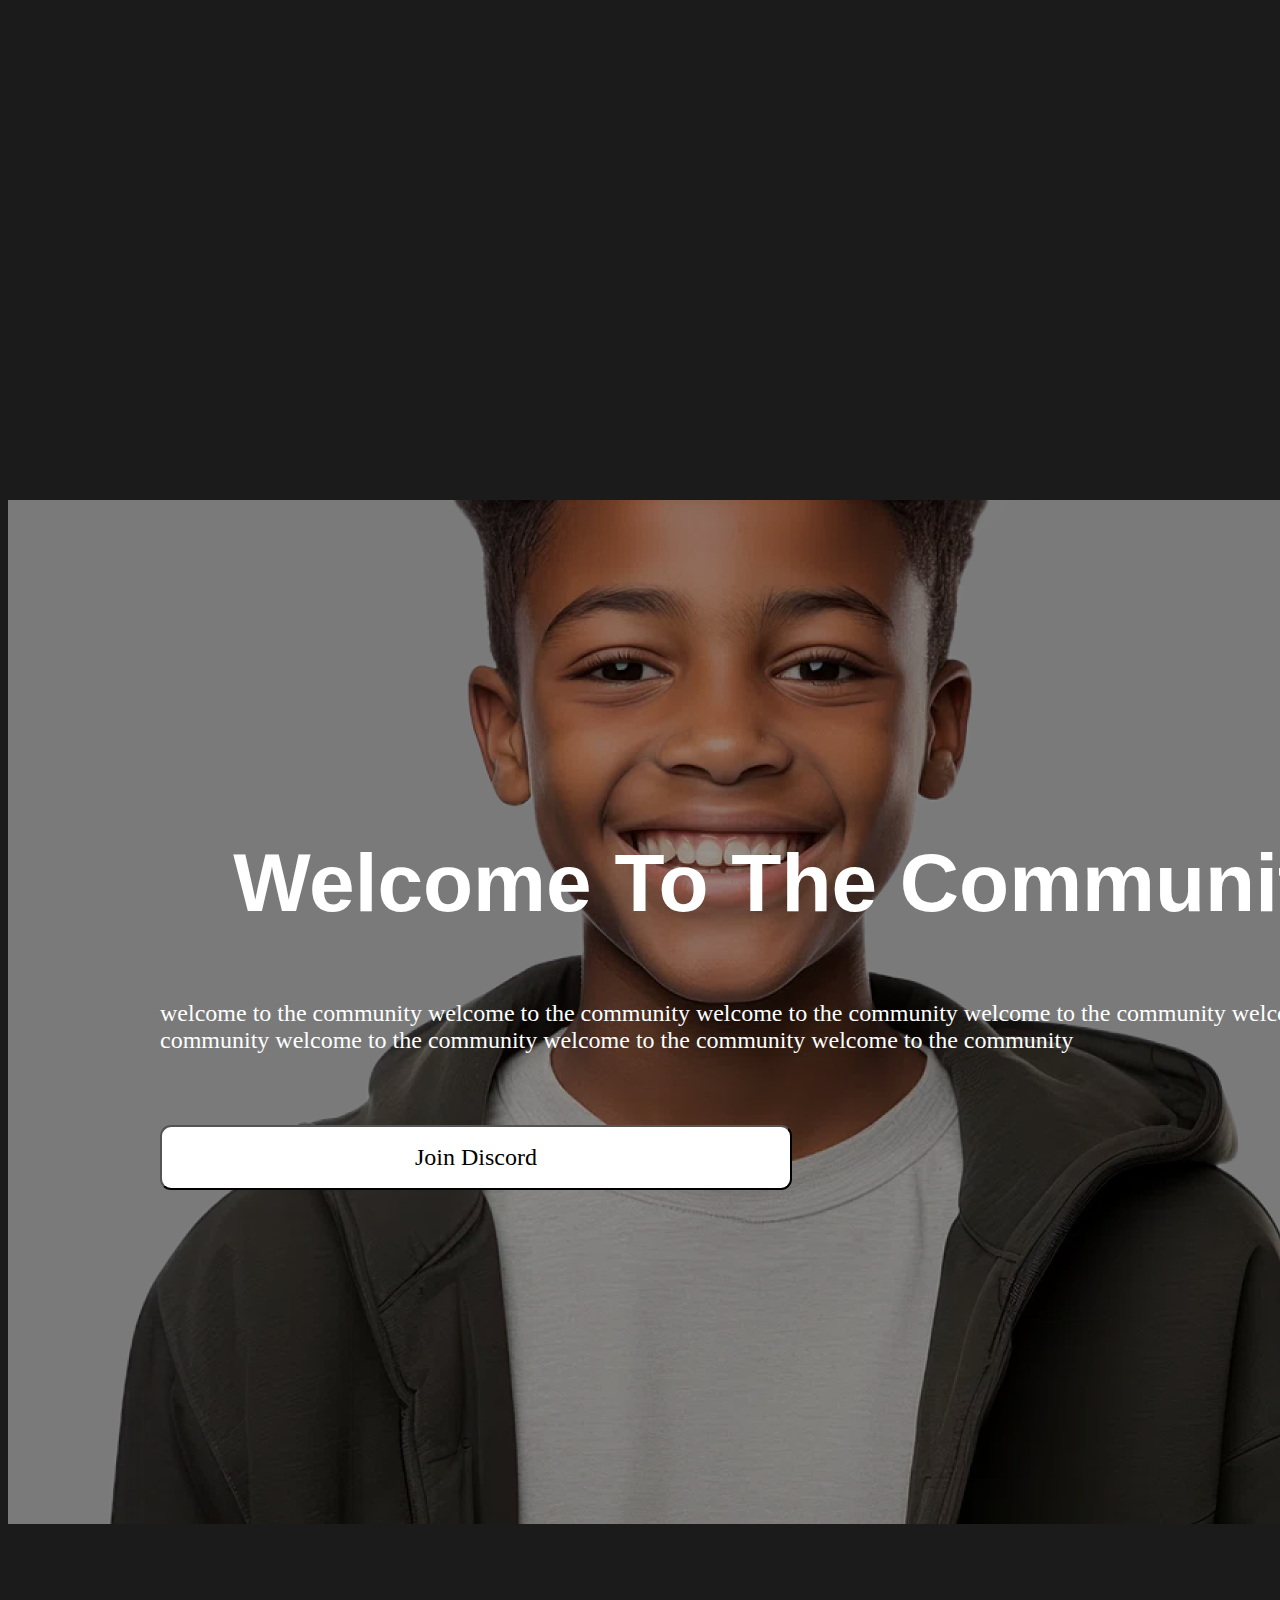
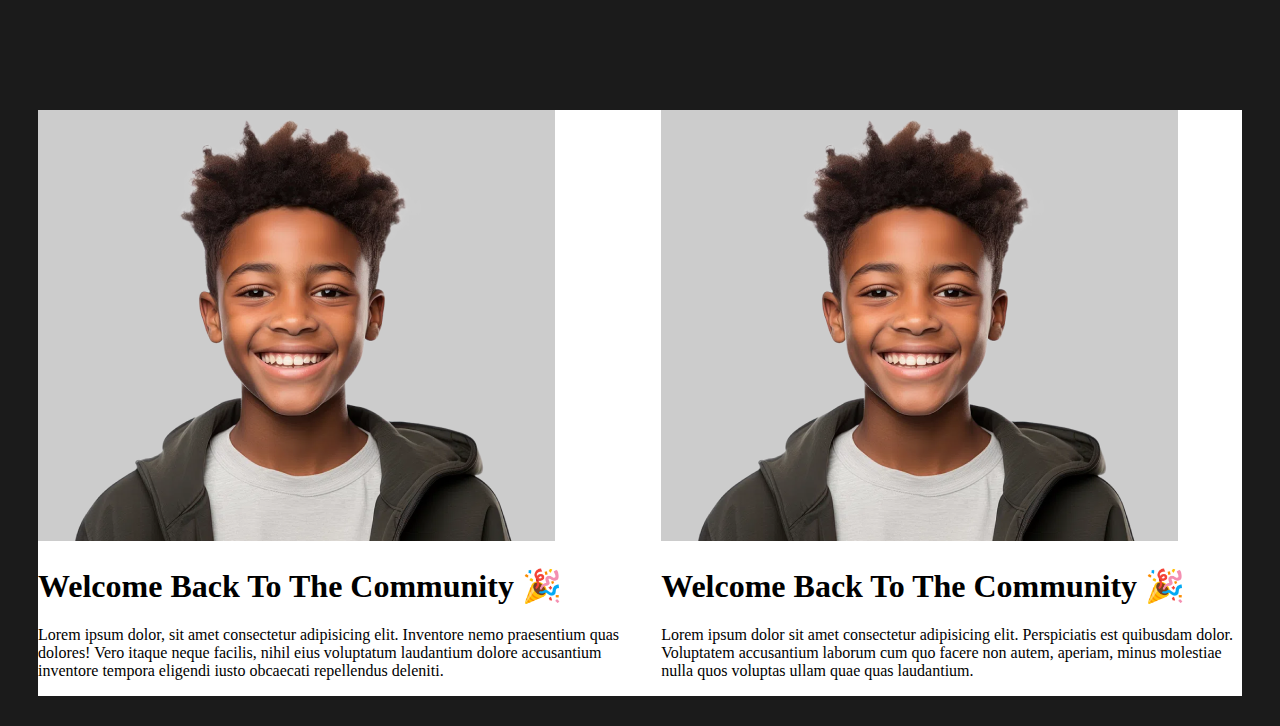
<file: index.html>
<!DOCTYPE html>
<html lang="en">
  <head>
    <meta charset="UTF-8" />
    <meta name="viewport" content="width=device-width, initial-scale=1.0" />
    <link rel="stylesheet" href="styles.css" />
    <title>Document</title>
  </head>
  <body>
    <section class="old">
      <div class="background_image">
        <div class="text_overlay">
          <div class="welcome_title">Welcome To The Community</div>
          <p class="welcome_welcome">
            welcome to the community welcome to the community welcome to the
            community welcome to the community welcome to the community welcome
            to the community welcome to the community welcome to the community
          </p>
          <button class="join_discord">Join Discord</button>
        </div>
      </div>
      <section class="new"></section>
    </section>
    <section class="container">
      <div>
        <img src="./Rectangle 1.png" alt="young smart boy" />
        <h1>Welcome Back To The Community 🎉</h1>
        <p>
          Lorem ipsum dolor, sit amet consectetur adipisicing elit. Inventore
          nemo praesentium quas dolores! Vero itaque neque facilis, nihil eius
          voluptatum laudantium dolore accusantium inventore tempora eligendi
          iusto obcaecati repellendus deleniti.
        </p>
      </div>
      <div>
        <img src="./Rectangle 1.png" alt="young smart boy" />
        <h1>Welcome Back To The Community 🎉</h1>
        <p>
          Lorem ipsum dolor sit amet consectetur adipisicing elit. Perspiciatis
          est quibusdam dolor. Voluptatem accusantium laborum cum quo facere non
          autem, aperiam, minus molestiae nulla quos voluptas ullam quae quas
          laudantium.
        </p>
      </div>
    </section>
  </body>
</html>
</file>
<file: styles.css>
.container_1 {
    display: flex;
    justify-content: center;
}


.background_image {
    background: url("./Rectangle\ 2.png");
    background-repeat: no-repeat;
    width: 100%;
    padding: 336px 598px 490px 152px;
}

body {
    background: rgb(27, 27, 27);
}
.old {
    margin-top: 500px;
}

button:hover {
    background-color: #ff0000;
}

.text_overlay {
    display: flex;
    flex-direction: column;
    justify-content: center;
    align-items: center;
    gap: 46.29px;
}

.welcome_title {
    color: #ffffff;
    font-family: sans-serif;
    font-size: 82px;
    font-style: normal;
    font-weight: 800;
    line-height: normal;
}

.welcome_welcome {
    color: #ffffff;
    font-family: inter;
    font-size: 24px;
    font-style: normal;
    font-weight: 400;
    line-height: normal;
}

.join_discord {
    width: 50%;
    align-self: flex-start;
    padding: 17.358px 31.824px;
    border-radius: 11px;
    background: #ffffff;
    color: black;
    font-family: Haettenschweiler;
    font-size: 24px;
    font-style: normal;
    font-weight: 400;
    line-height: normal;
}

.container {
    display: flex;
    flex-direction:row;
    background: #ffffff;
    justify-content: center;
    align-items: center;
    margin: 30px;
}
</file>
